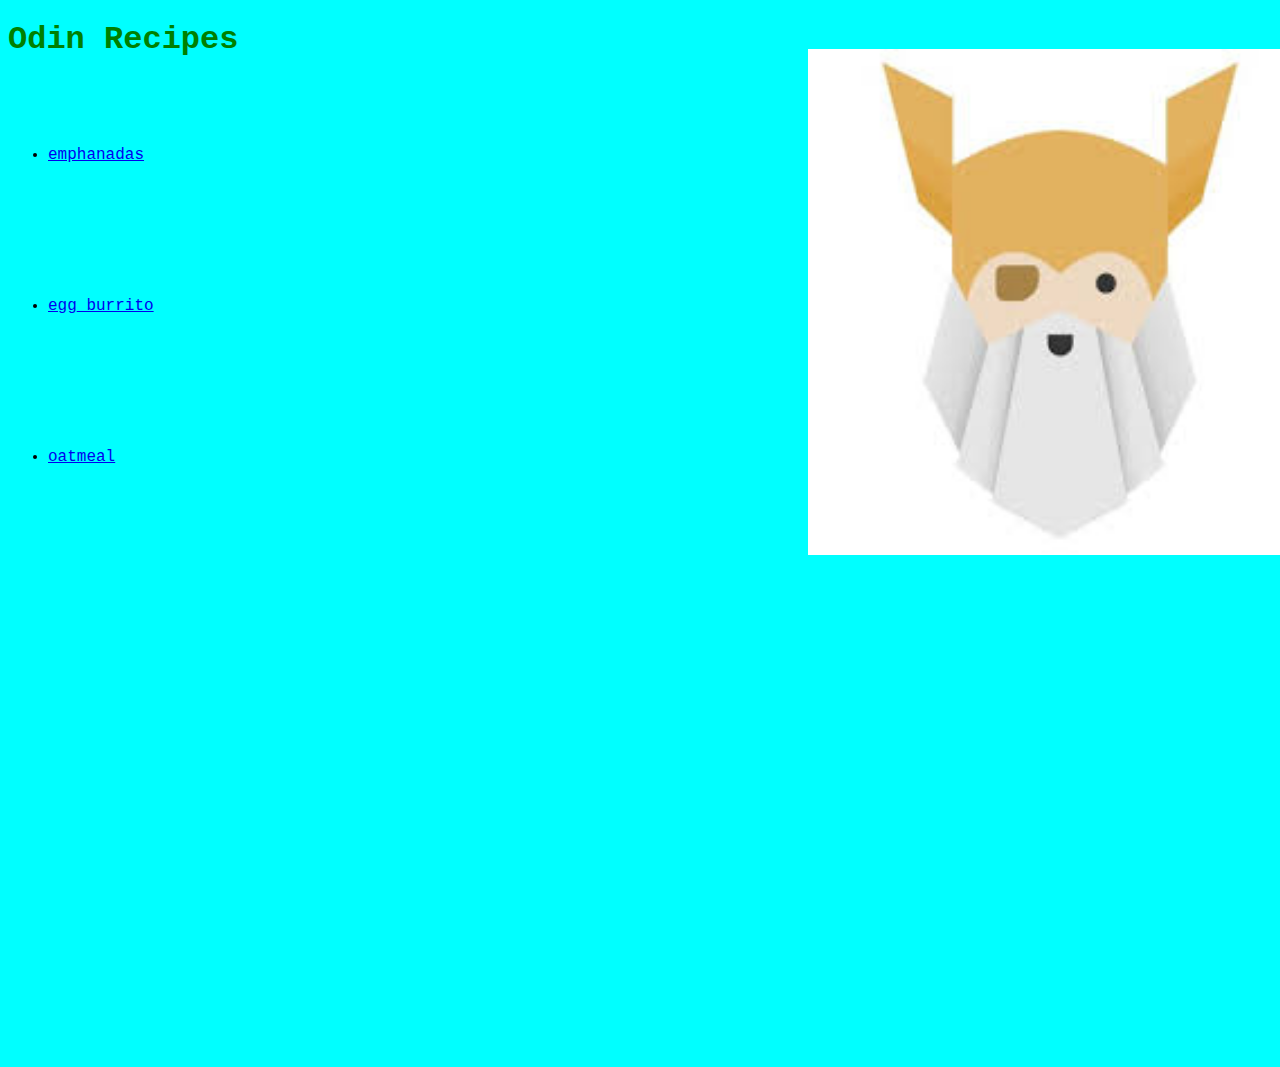
<file: index.html>
<!DOCTYPE html>
<html lang="en">
<head>
    <meta charset="UTF-8">
    <meta http-equiv="X-UA-Compatible" content="IE=edge">
    <meta name="viewport" content="width=device-width, initial-scale=1.0">
    <title>Document</title>
    <link rel="stylesheet" href="recipes/stylesheet.css">
</head>
<body>
    <h1 class="font"> Odin Recipes</h1>
    <ul>
    <li class="font"><a href="recipes/emphanadas.html">emphanadas</a> </li> 
    <li class="font"><a href="recipes/egg_burrito.html">egg_burrito</a></li>
    <li class="font"><a href="recipes/oatmeal.html">oatmeal</a></li>
    </ul>

    <img src="recipes/odin.jpeg" alt="picture of odin">

</body>
</html>
</file>
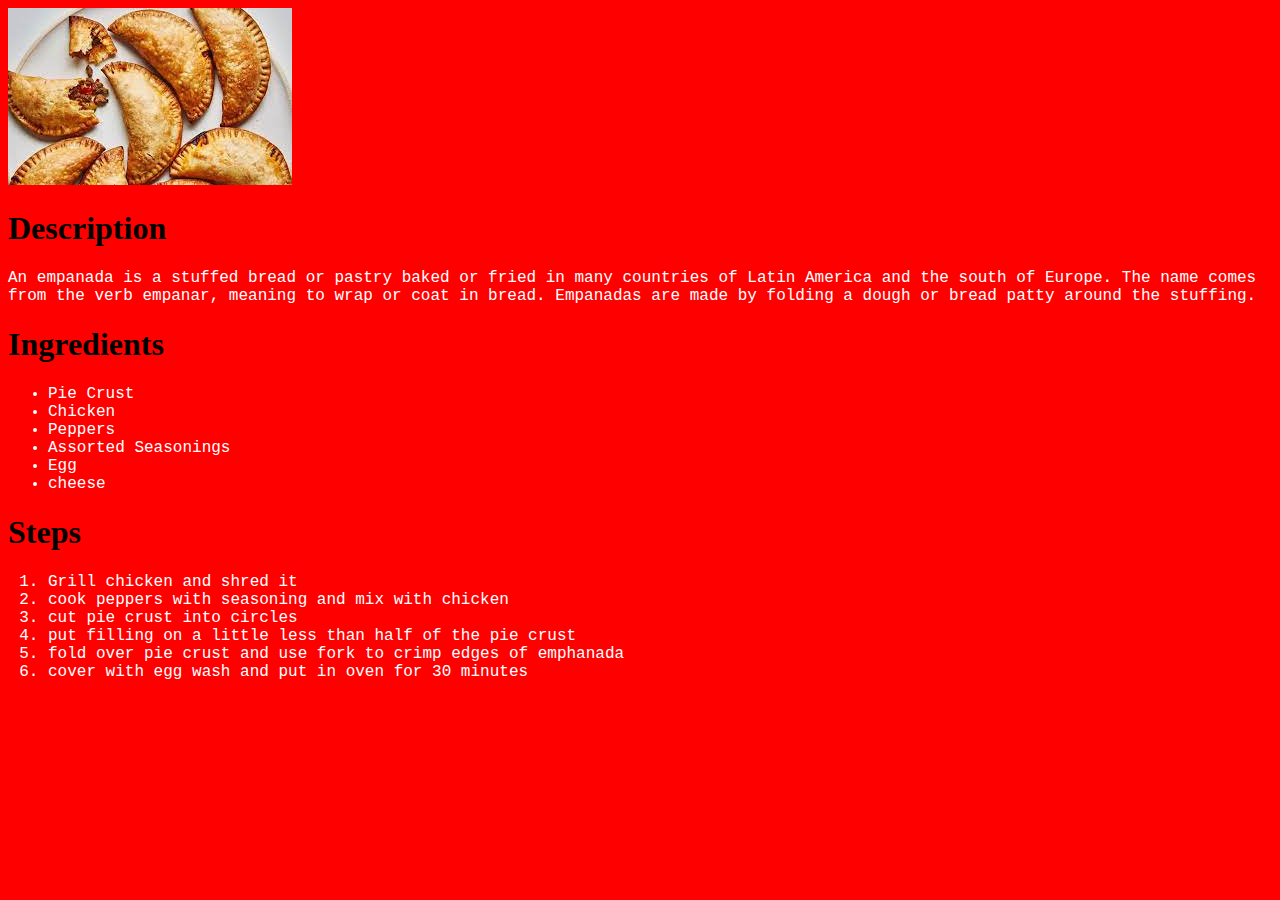
<file: recipes/emphanadas.html>
<!DOCTYPE html>
<html lang="en">
<head>
    <meta charset="UTF-8">
    <meta http-equiv="X-UA-Compatible" content="IE=edge">
    <meta name="viewport" content="width=device-width, initial-scale=1.0">
    <title>Document</title>
    <link rel="stylesheet" href="recstyle.css">
</head>
<body>

    <img src="emp.jpeg" alt="emphanadas picture">
    <h1>Description</h1>

    <p>An empanada is a stuffed bread or pastry baked or fried in many countries of Latin America and the south of Europe. 
        The name comes from the verb empanar, meaning to wrap or coat in bread. 
        Empanadas are made by folding a dough or bread patty around the stuffing.</p>

    <h1>Ingredients</h1>
    <ul class="ingredients">
        <li>Pie Crust</li>
        <li>Chicken</li>
        <li>Peppers</li>
        <li>Assorted Seasonings</li>
        <li>Egg</li>
        <li>cheese</li>
    </ul>
    <h1>Steps</h1>
    <ol class="steps">
        <li>Grill chicken and shred it</li>
        <li>cook peppers with seasoning and mix with chicken</li>
        <li>cut pie crust into circles</li>
        <li>put filling on a little less than half of the pie crust</li>
        <li>fold over pie crust and use fork to crimp edges of emphanada</li>
        <li>cover with egg wash and put in oven for 30 minutes</li>
    </ol>

</body>
</html>
</file>
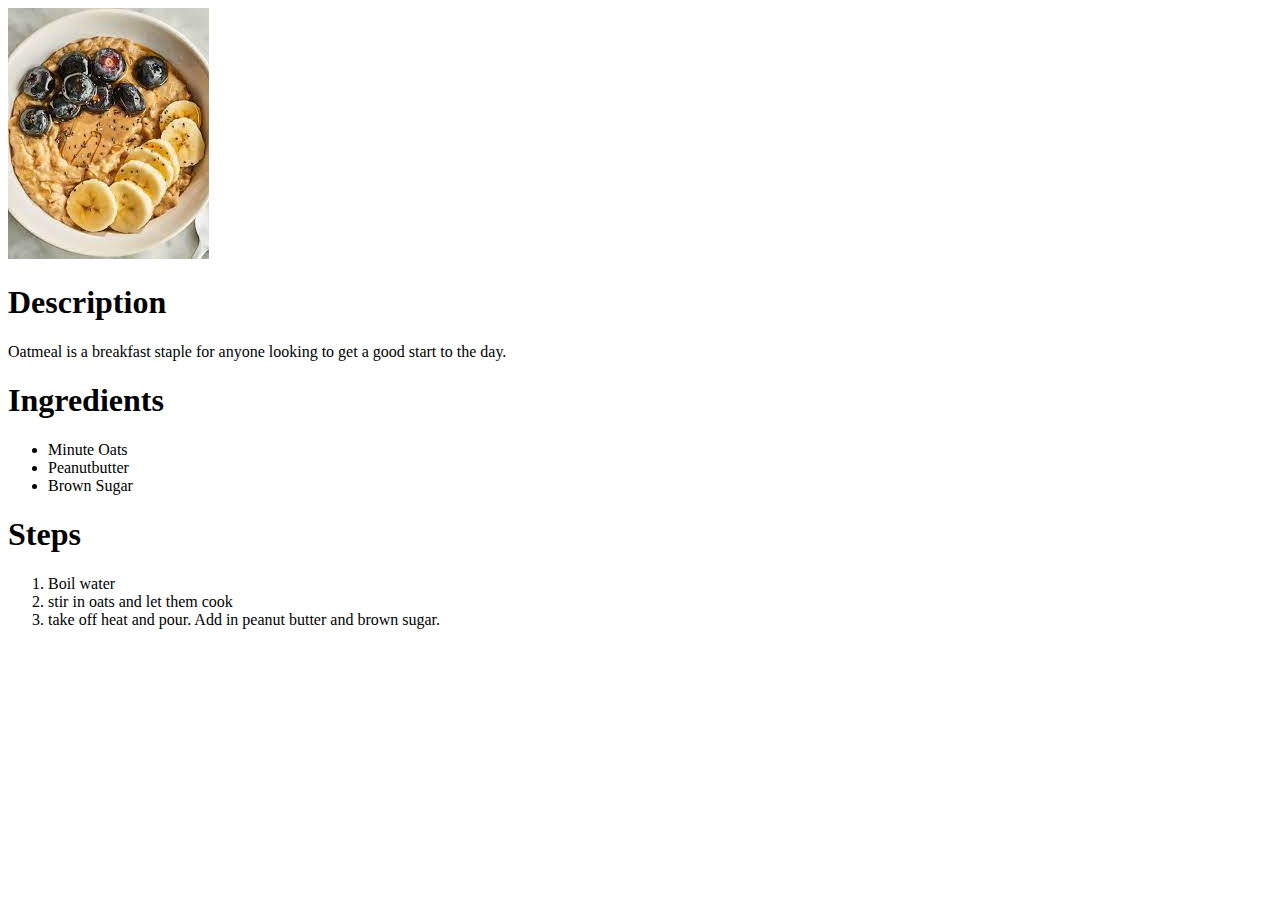
<file: recipes/oatmeal.html>
<!DOCTYPE html>
<html lang="en">
<head>
    <meta charset="UTF-8">
    <meta http-equiv="X-UA-Compatible" content="IE=edge">
    <meta name="viewport" content="width=device-width, initial-scale=1.0">
    <title>Document</title>
</head>
<body>

    <img src="oatmeal.jpeg" alt="picture of oatmeal">

    <h1>Description</h1>
    <p>Oatmeal is a breakfast staple for anyone looking to get a good start to the day.</p>


    <h1>Ingredients</h1>
    <ul>
        <li>Minute Oats</li>
        <li>Peanutbutter</li>
        <li>Brown Sugar</li>
    </ul>


    <h1>Steps</h1>
    <ol>
        <li>Boil water</li>
        <li>stir in oats and let them cook</li>
        <li>take off heat and pour. Add in peanut butter and brown sugar.</li>
     
    </ol>
    






</body> 
</html>
</file>
<file: recipes/stylesheet.css>
h1{ color: green;
}

body{background-color: aqua;}

.font{font-family: 'Courier New', Courier, monospace;}

li{line-height: 4cm;}

img{

    width: 40%;
    height: auto;
    position: relative; right: -800px; 
    
    top: -500px;



}
</file>
<file: recipes/recstyle.css>
.ingredients{

    font-family: 'Courier New', Courier, monospace;

    color: white;



}

p {font-family: 'Courier New', Courier, monospace;
color: white;}

body{background-color: red;}

ol{font-family: 'Courier New', Courier, monospace;
color: white;}
</file>
